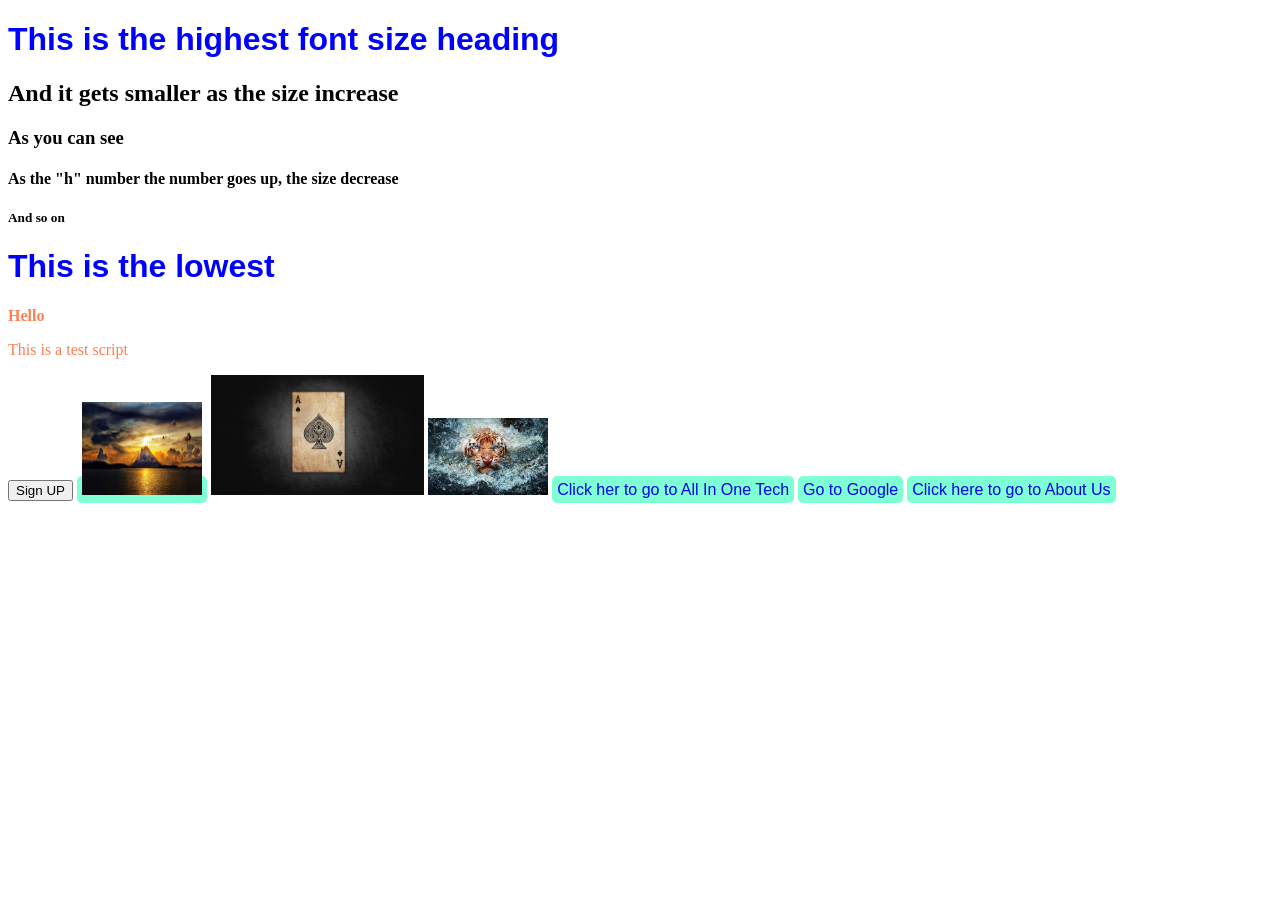
<file: ai1_web/index.html>
<!DOCTYPE html> 
<html>
    <head>
        <link rel="stylesheet" href="style.css">

    </head>
    <body>
        <h1>This is the highest font size heading</h1>
        <h2>And it gets smaller as the size increase</h2>
        <h3>As you can see</h3>
        <h4>As the "h" number the number goes up, the size decrease</h4>
        <h5>And so on</h5>
        <h1>This is the lowest</h1>
        
        <p><strong>Hello </strong></p>
        <p>This is a test script</p>
        <button href="http://ai1tech.co.za">Sign UP</button>

        <a href="water.html"><img src="images/005_xnqpk81.jpg" width="120"/></a>
        <img src="images/003_6DoTv65.jpg" height="120"/>
        <img src="images/002_pL4BLnp.jpg" width="120"/> 
        <a href="http://www.ai1tech.co.za">Click her to go to All In One Tech</a>
        <a href="http://www.google.co.za">Go to Google</a>
        <a href="about.html">Click here to go to About Us</a>
    </body>
</html>
</file>
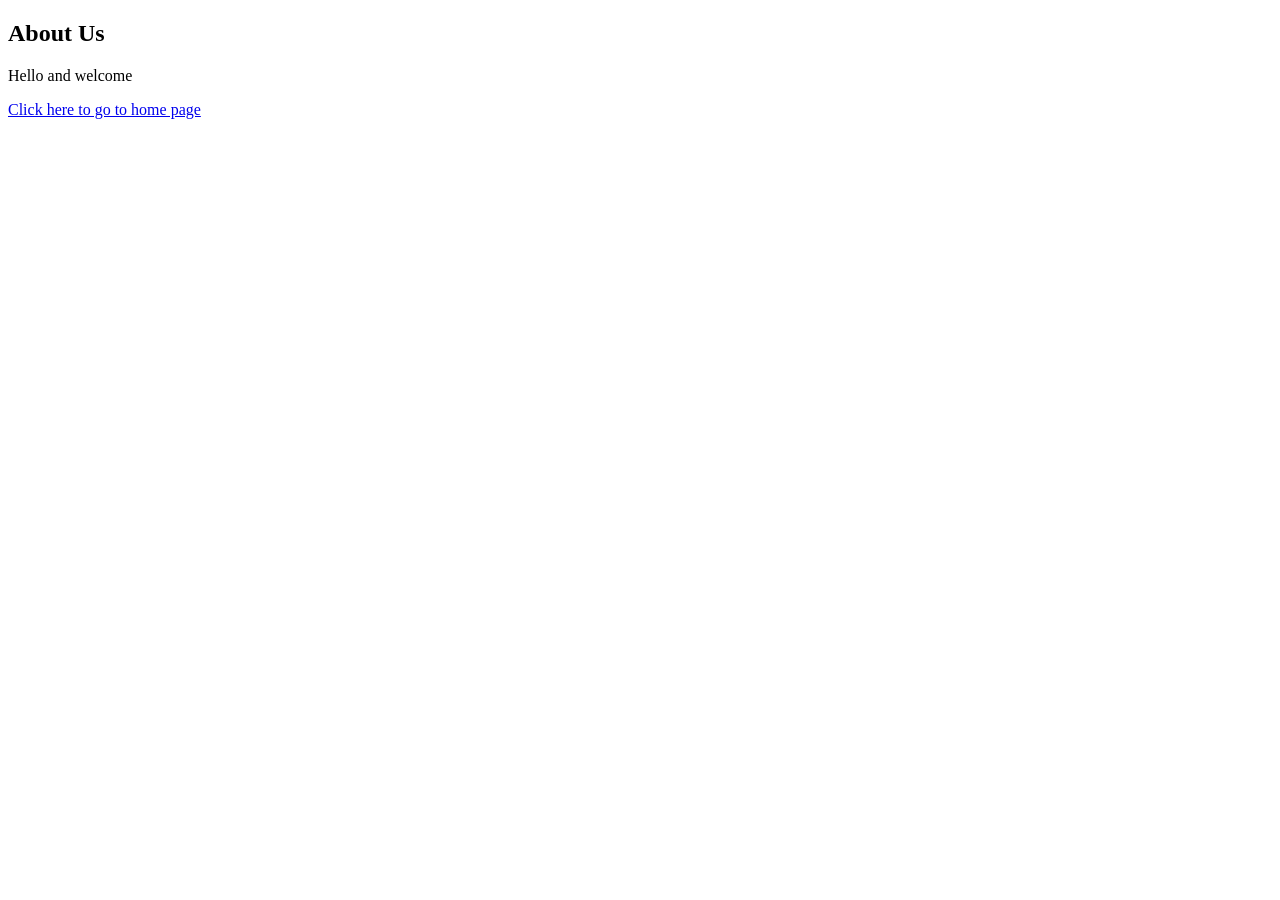
<file: ai1_web/about.html>
<!DOCTYPE html> 
<html>
    <head>

    </head>
    <body>
        <h2>About Us</h2> 
        <p>Hello and welcome</p>
        <a href="index.html">Click here to go to home page</a>
    </body>
</html>
</file>
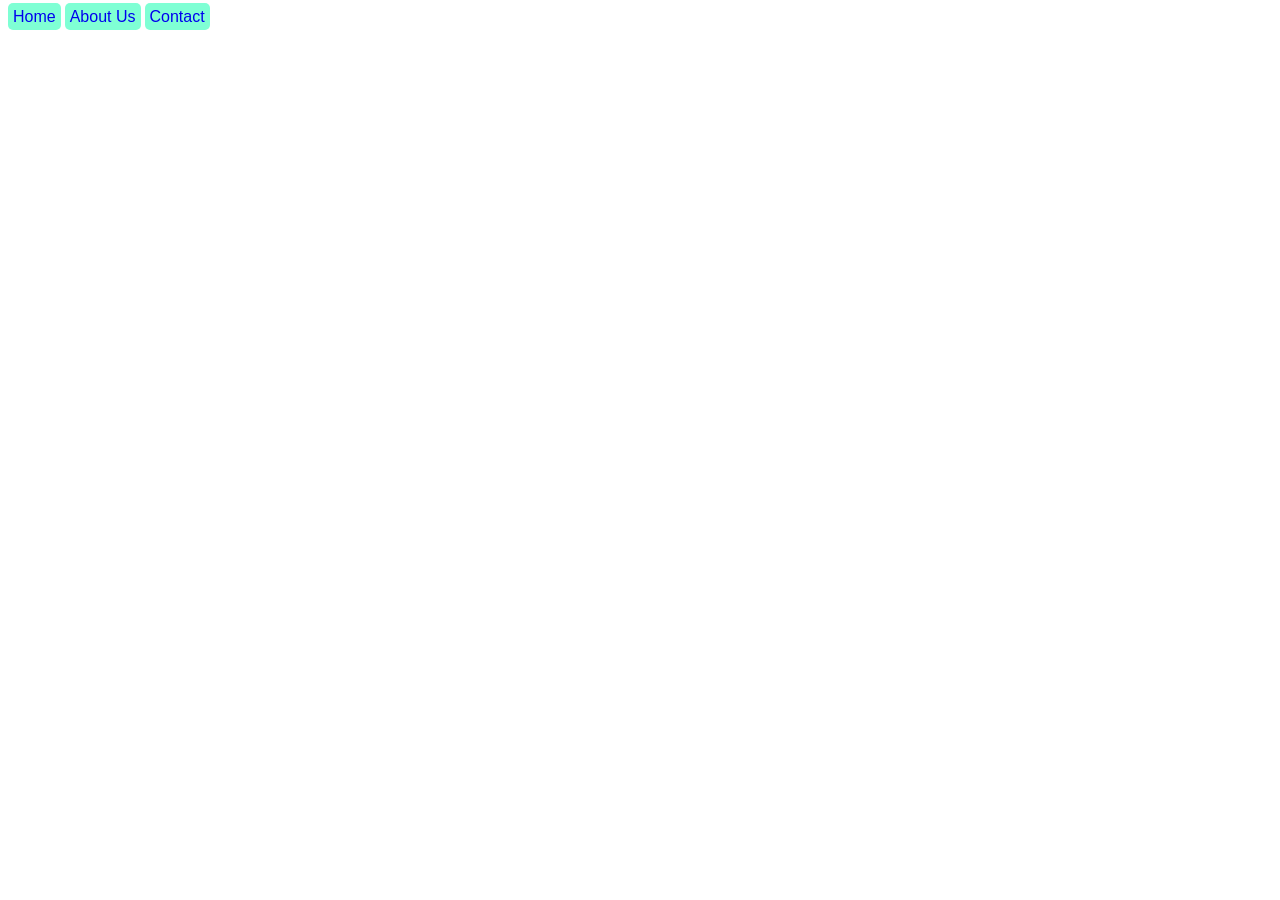
<file: ai1_web/links.html>
<!DOCTYPE html> 
<html>
    <head>
        <link rel="stylesheet" href="style.css">
        
    </head>
    <body>
        <a href="index.html">Home</a>
        <a href="about.html">About Us</a>
        <a href="#">Contact</a>
    </body>
</html>
</file>
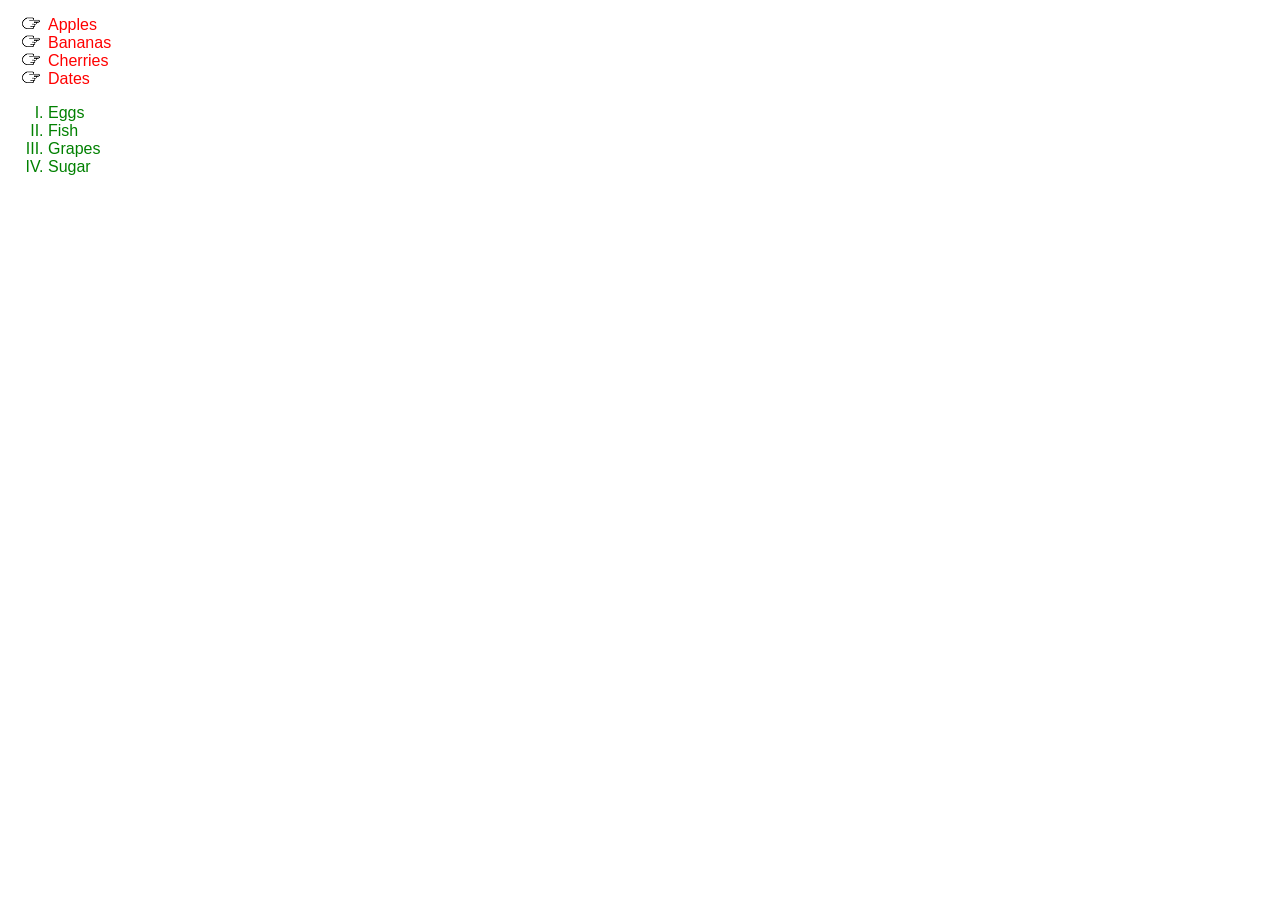
<file: ai1_web/list.html>
<!DOCTYPE html> 
<html>
    <head>
        <link rel="stylesheet" href="style.css">

    </head>
    <body>
       <ul>
        <li>Apples</li>
        <li>Bananas</li>
        <li>Cherries</li>
        <li>Dates</li>
       </ul> 
         <ol>
            <li>Eggs</li>
            <li>Fish</li>
            <li>Grapes</li>
            <li>Sugar</li>
            </ol>
    </body>
</html>
</file>
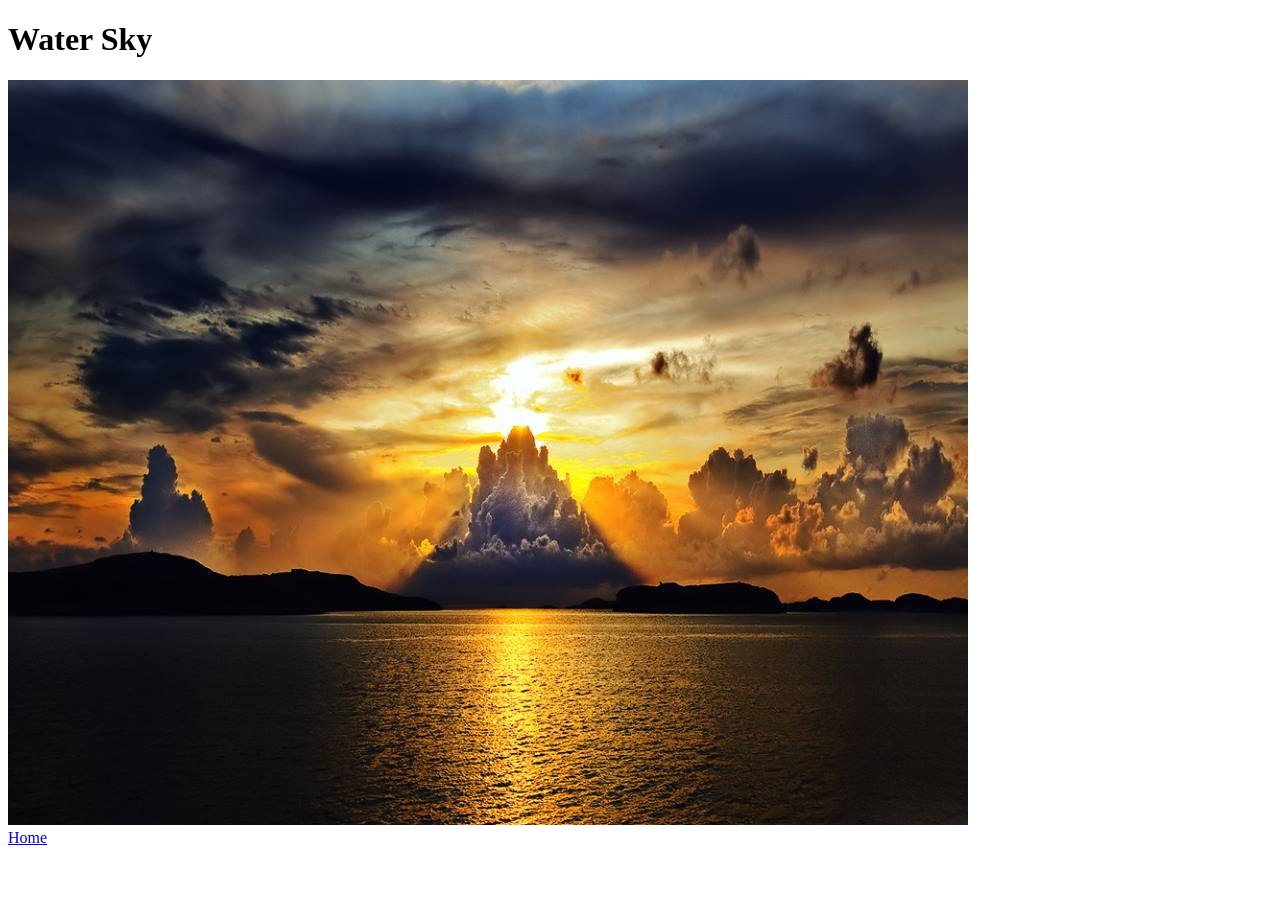
<file: ai1_web/water.html>
<!DOCTYPE html> 
<html>
    <head>

    </head>
    <body>
        <h1>Water Sky</h1>
        <img src="images/005_xnqpk81.jpg" />
    </br>
        <a href="index.html">Home</a>
    </body>
</html>
</file>
<file: ai1_web/style.css>
h1 {
    color: blue;
    font-family: sans-serif;
}
p {
    color: coral;
    font-family: fantasy;
}

ul{
    list-style-image: url(images/pointer-icon.png);
    color: red;
    font-family: sans-serif;
}

ol{
    list-style: upper-roman;
    color: green;
    font-family: sans-serif;
}
a{
    font-family: Helvetica, sans-serif;
    text-decoration: none;
    background-color: aquamarine;
    padding: 5px;
    border-radius: 5px;

}
a:hover{
    background-color: aqua;
    color: #ffffff;
}
</file>
